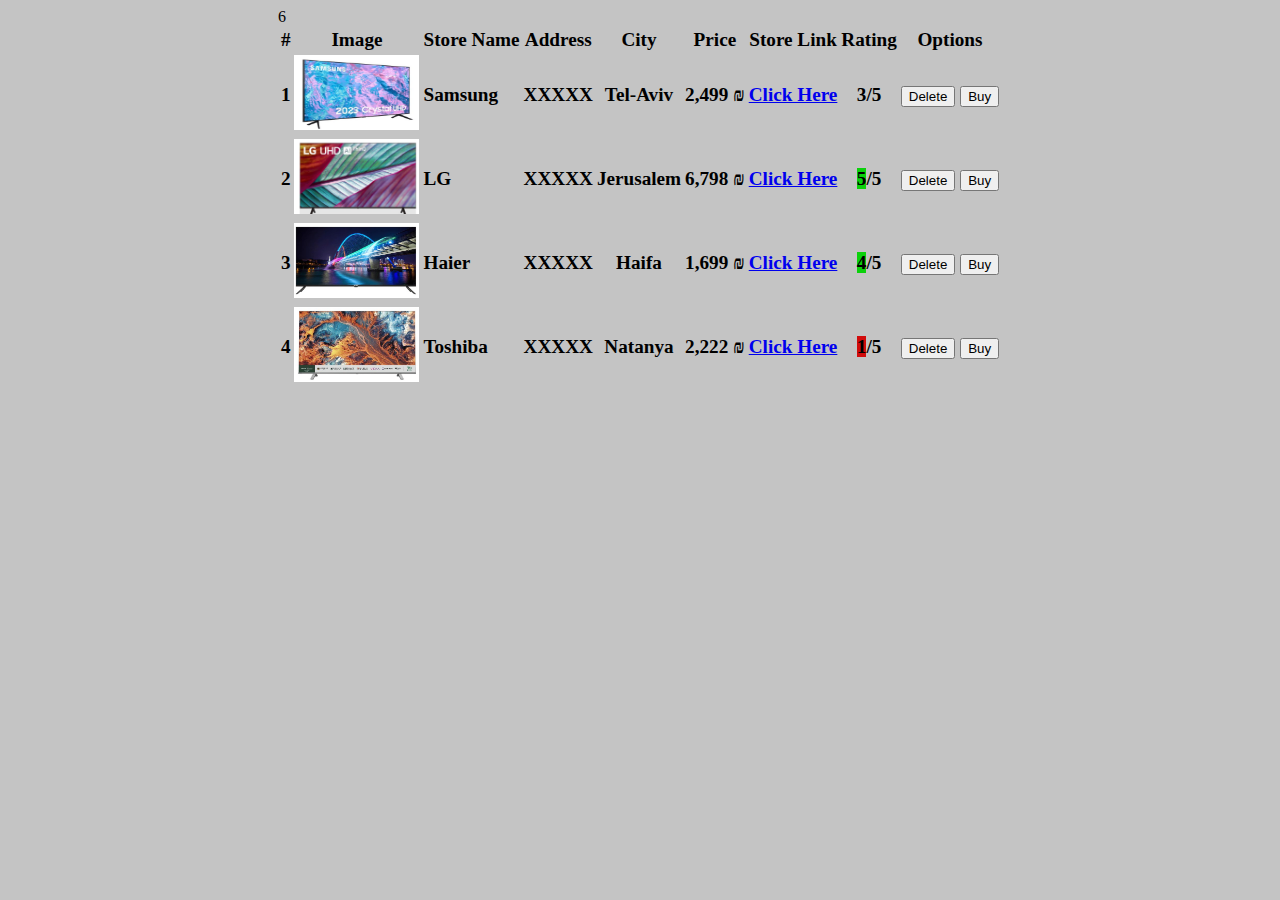
<file: index.html>
<!DOCTYPE html>
<html lang="en">
<head>
    <meta charset="UTF-8">
    <meta name="viewport" content="width=device-width, initial-scale=1.0">
    <link href="https://cdn.jsdelivr.net/npm/bootstrap@5.3.2/dist/css/bootstrap.min.css" rel="stylesheet" integrity="sha384-T3c6CoIi6uLrA9TneNEoa7RxnatzjcDSCmG1MXxSR1GAsXEV/Dwwykc2MPK8M2HN" crossorigin="anonymous">
    <link rel="stylesheet" href="style.css">
    <title>Tv Store</title>
</head>
<body>
    <div class="container mt-5">
        <div class="tvTabel">
            <table class="table table-responsive table-bordered border-dark tabel-hover text-center">
                <tr class="table-active">
                    <th>#</th>
                    <th>Image</th>
                    <th>Store Name</th>
                    <th>Address</th>
                    <th>City</th>
                    <th>Price</th>
                    <th>Store Link</th>
                    <th>Rating</th>
                    <th>Options</th>
                </tr>
                <tr id="row1" class="tabelRow">
                    <th>1</th>
                    <th class="tabelImage"><a target="_blank" href="https://zabilo.com/en/tvs-60-70/9942-ue65cu7100.html"><img src="images/samsung.PNG" alt="samsungTv image"></a></th>
                    <td>Samsung</td>
                    <th>XXXXX</th>
                    <th>Tel-Aviv</th>
                    <th class="price">2,499 ₪</th>
                    <th><a target="_blank" href="https://zabilo.com/en/tvs-60-70/9942-ue65cu7100.html">Click Here</a></th>
                    <th><span class="rating">3</span>/5</th>
                    <th>
                        <div class="options">
                            <button class="btn btn-danger deleteBtn">Delete</button>
                            <button class="btn btn-primary buyBtn ">Buy</button>
                        </div>
                    </th>
                </tr>
                <tr id="row2" class="tabelRow">
                    <th>2</th>
                    <th class="tabelImage"><a href="https://zabilo.com/en/tvs-75-and-more/10117-86ur78006lc.html" target="_blank"><img src="images/LG.PNG" alt="LG Tv image"></a></th>
                    <td>LG</td>
                    <th>XXXXX</th>
                    <th>Jerusalem</th>
                    <th class="price">6,798 ₪</th>
                    <th><a target="_blank" href="https://zabilo.com/en/tvs-75-and-more/10117-86ur78006lc.html">Click Here</a></th>
                    <th><span class="rating">5</span>/5</th>
                    <th>
                        <div class="options">
                            <button class="btn btn-danger deleteBtn">Delete</button>
                            <button class="btn btn-primary buyBtn">Buy</button>
                        </div>
                    </th>
                </tr>
                <tr id="row3" class="tabelRow">
                    <th>3</th>
                    <th class="tabelImage"><a href="https://zabilo.com/en/tvs-55-59/10136-haier-smart-tv-55-inchs-android-11-4k-d-led-bluetooth-51-h55k800ug.html" target="_blank"><img src="images/haier.PNG" alt="Haier Tv image"></a></th>
                    <td>Haier</td>
                    <th>XXXXX</th>
                    <th>Haifa</th>6
                    <th class="price">1,699 ₪</th>
                    <th><a target="_blank" href="https://zabilo.com/en/tvs-55-59/10136-haier-smart-tv-55-inchs-android-11-4k-d-led-bluetooth-51-h55k800ug.html">Click Here</a></th>
                    <th><span class="rating">4</span>/5</th>
                    <th>
                        <div class="options">
                            <button class="btn btn-danger deleteBtn">Delete</button>
                            <button class="btn btn-primary buyBtn">Buy</button>
                        </div>
                    </th>
                </tr>
                <tr id="row4" class="tabelRow">
                    <th>4</th>
                    <th class="tabelImage"><a href="https://zabilo.com/en/tvs-60-70/9888-toshiba-65-inch-tv-4k-ultra-hd-model-toshiba-65c350.html" target="_blank"><img src="images/toshiba.PNG" alt="Toshiba TV image"></a></th>
                    <td>Toshiba</td>
                    <th>XXXXX</th>
                    <th>Natanya</th>
                    <th class="price">2,222 ₪</th>
                    <th><a target="_blank" href="https://zabilo.com/en/tvs-60-70/9888-toshiba-65-inch-tv-4k-ultra-hd-model-toshiba-65c350.html">Click Here</a></th>
                    <th><span class="rating">1</span>/5</th>
                    <th>
                        <div class="options">
                            <button class="btn btn-danger deleteBtn">Delete</button>
                            <button class="btn btn-primary buyBtn">Buy</button>
                        </div>
                    </th>
                </tr>
            </table>
        </div>
    </div>
    <script src="main.js"></script>
</body>
</html>
</file>
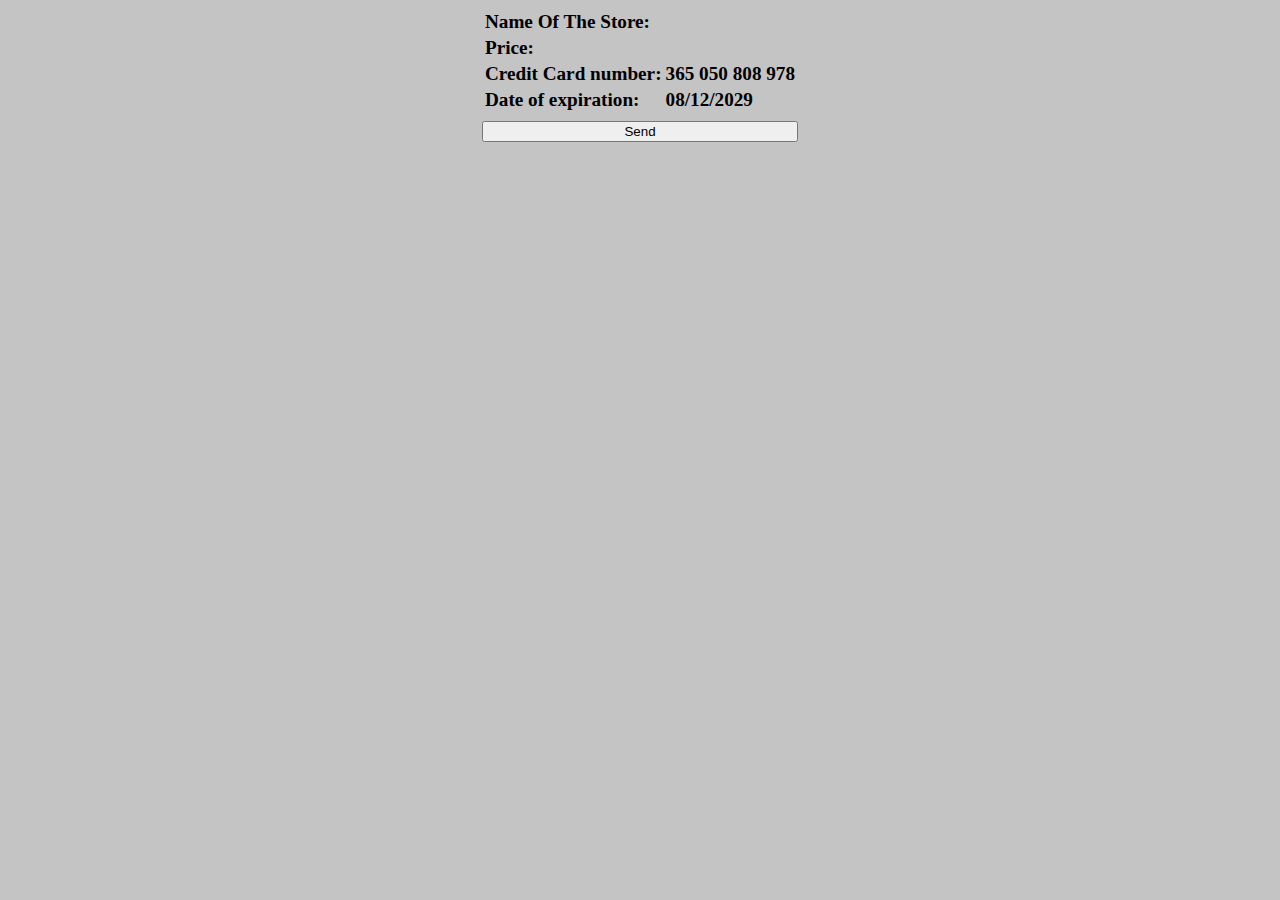
<file: buy.html>
<!DOCTYPE html>
<html lang="en">
<head>
    <meta charset="UTF-8">
    <link href="https://cdn.jsdelivr.net/npm/bootstrap@5.3.2/dist/css/bootstrap.min.css" rel="stylesheet" integrity="sha384-T3c6CoIi6uLrA9TneNEoa7RxnatzjcDSCmG1MXxSR1GAsXEV/Dwwykc2MPK8M2HN" crossorigin="anonymous">
    <meta name="viewport" content="width=device-width, initial-scale=1.0">
    <link rel="stylesheet" href="style.css">
    <title>Buy Page</title>
</head>
<body>
    <div class="container mt-5">
         <table class="table table-responsive table-bordered border-dark tabel-hover text-center">
        <tr>
            <td>Name Of The Store:</td>
            <td id="storeName"></td>
        </tr>
        <tr>
            <td>Price:</td>
            <td id="price"></td>
        </tr>
        <tr>
            <td>Credit Card number:</td>
            <td>365 050 808 978</td>
        </tr>
        <tr>
            <td>Date of expiration:</td>
            <td>08/12/2029</td>
        </tr>
    </table>
    <button class="btn btn-success sendBtn">Send</button>
    <script src="main.js"></script>
    </div>
</body>
</html>
</file>
<file: style.css>
body{
    background-color: rgb(196, 196, 196);
}

.tabelImage a img{
    width: 125px;
    height: 75px;
}

.greenBackground{
    background-color: rgb(11, 209, 11);
}

.redBackground{
    background-color: rgb(209, 11, 11);
}

.container{
    width: 100%;
    height: 100%;
    display: grid;
    grid-template-rows: 3fr 1fr;
    justify-content: center;
    align-items: center;
}

.container table{
    font-size: larger;
    font-weight: bold;
}

.sendBtn:hover{
    transition: ease all 2s;
    background-color: white;
    font-size: large;
    font-weight: bold;
    color:rgb(0, 158, 0) ;
    border: 2px solid rgb(0, 158, 0);
}
</file>
